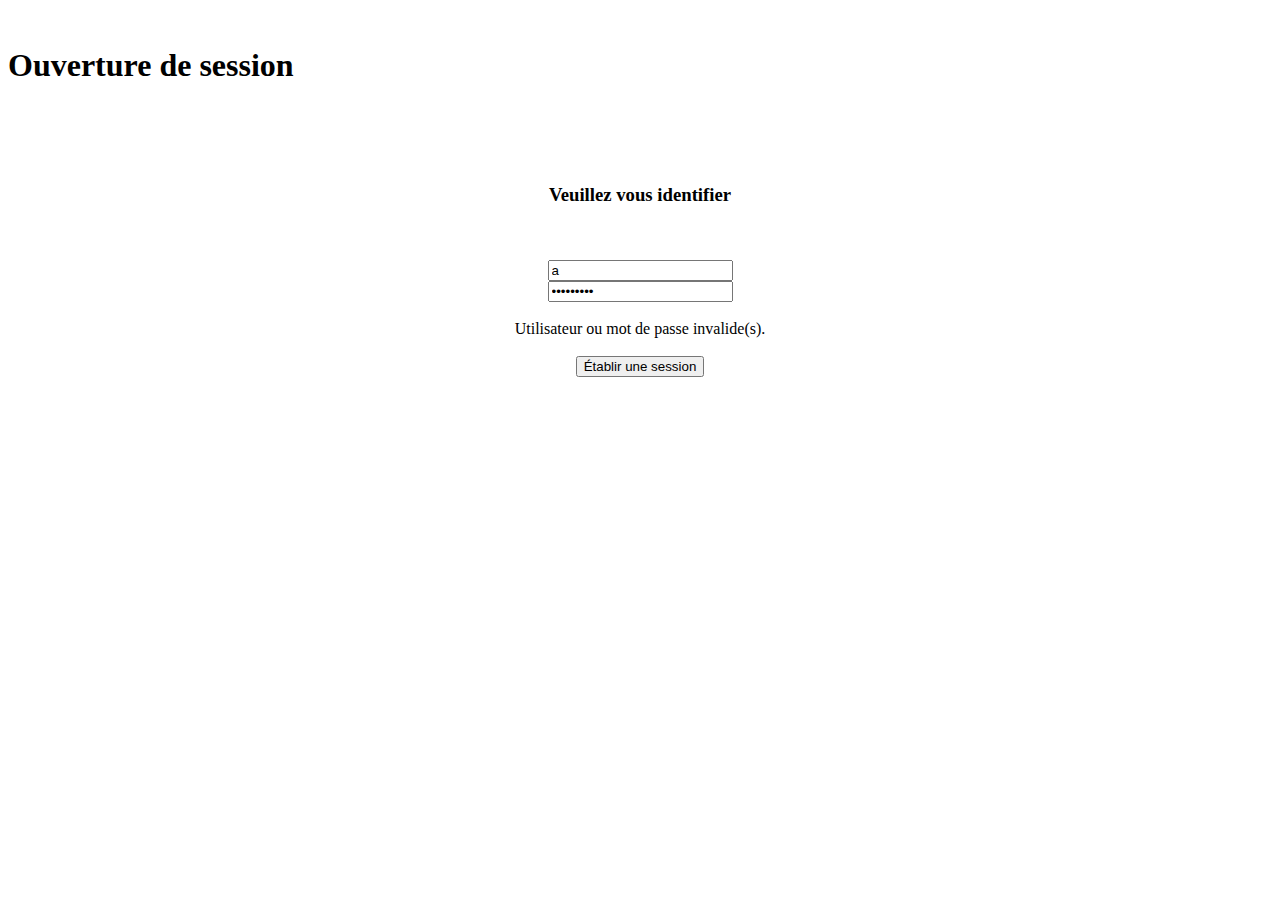
<file: src/main/resources/templates/identification.html>
<!DOCTYPE html>
<html xmlns="http://www.w3.org/1999/xhtml" xmlns:th="http://www.thymeleaf.org"
      xmlns:sec="http://www.thymeleaf.org/thymeleaf-extras-springsecurity4">
<head>
    <meta charset="UTF-8">
    <title>Ouverture de session</title>
    <link rel="stylesheet" href="https://stackpath.bootstrapcdn.com/bootstrap/4.1.3/css/bootstrap.min.css" integrity="sha384-MCw98/SFnGE8fJT3GXwEOngsV7Zt27NXFoaoApmYm81iuXoPkFOJwJ8ERdknLPMO"
          crossorigin="anonymous">
    <link rel="stylesheet" href="https://use.fontawesome.com/releases/v5.5.0/css/all.css" integrity="sha384-B4dIYHKNBt8Bc12p+WXckhzcICo0wtJAoU8YZTY5qE0Id1GSseTk6S+L3BlXeVIU" crossorigin="anonymous">
    <style>
/*
        * {
            -webkit-box-sizing: border-box;
            -moz-box-sizing: border-box;
            box-sizing: border-box;
            outline: none;
        }
        body {
            background: url(/images/green.jpg) no-repeat center center fixed;
            -webkit-background-size: cover;
            -moz-background-size: cover;
            -o-background-size: cover;
            background-size: cover;
        }*/
        .login-form {
            text-align: center;
            margin: 0 auto;
            margin-top: 100px;
            margin-bottom: 100px;
            max-width: 460px;
        }
        .login-form > section {
            padding: 35px 35px 25px 35px;
            border-radius: 5px;
        }
        .login-form a {
            color: #fff;
        }
        .login-form img {
            display: block;
            margin: 0 auto;
            margin-bottom: 55px;
        }
        .form-control + .fa {
            position: absolute;
            left: 0;
            top: 14%;
            padding: 8px 0 0 17px;
            font-size: 15px;
            color: #757575;
        }
    </style>
</head>
<body>
<br/>
<h1 class="text-center">Ouverture de session</h1>
<section class="container login-form">
    <h3 class="text-center">Veuillez vous identifier</h3>
    <section>
        <form th:action="@{/connexion}" method="post">
            <div class="input-group">
                <div class="input-group-prepend">
                    <span class="input-group-text bg-white fa fa-user"></span>
                </div>
                <input type="text" name="username" required class="form-control" placeholder="Enter votre courriel" value="a" />
            </div>
            <div class="input-group">
                <div class="input-group-prepend">
                    <span class="input-group-text bg-white fa fa-lock"></span>
                </div>
                <input type="password" name="password" required class="form-control" placeholder="Enter votre mot de passe" value="Patate123" />
            </div>
            <br/>
            <div th:if="${param.error}" class="text-danger">
                Utilisateur ou mot de passe invalide(s).
            </div>
            <br/>
            <button type="submit" name="go" class="btn btn-primary btn-block">Établir une session</button>
        </form>
    </section>
</section>


</body>
</html>
</file>
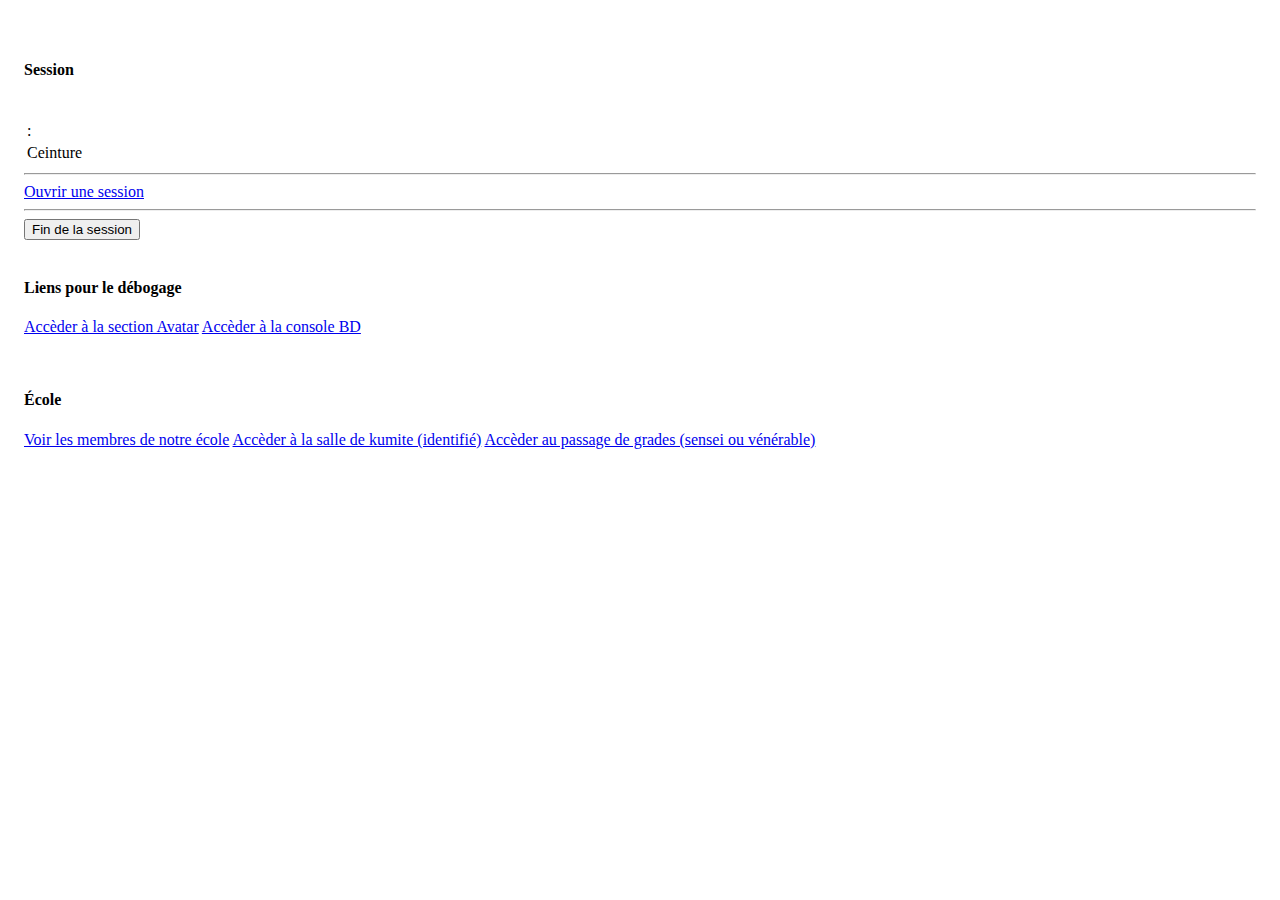
<file: src/main/resources/templates/publique/dojo.html>
<!DOCTYPE html>
<html lang="fr" xmlns="http://www.w3.org/1999/xhtml" xmlns:th="http://www.thymeleaf.org" xmlns:sec="http://www.thymeleaf.org/thymeleaf-extras-springsecurity4">

<head>
    <meta charset="UTF-8">
    <meta name="viewport" content="width=device-width, initial-scale=1, shrink-to-fit=no">
    <title>Dojo</title>
    <link rel="stylesheet" href="https://stackpath.bootstrapcdn.com/bootstrap/4.1.3/css/bootstrap.min.css" integrity="sha384-MCw98/SFnGE8fJT3GXwEOngsV7Zt27NXFoaoApmYm81iuXoPkFOJwJ8ERdknLPMO"
        crossorigin="anonymous">
    <style>
        /*https://bootsnipp.com/snippets/featured/dropdown-userlist-plus-administration-v23*/
        .table-user-information > tbody > tr {
        border-top: 1px solid rgb(221, 221, 221);
    }
        .table-user-information > tbody > tr:first-child {
        border-top: 0;
    }
        @media (min-width: 576px) {
            .jumbotron {
                padding: 2rem 1rem;
            }
        }
        .jumbotron {
            margin-bottom: 0;
        }


.table-user-information > tbody > tr > td {
    border-top: 0;
}
        </style>
</head>

<body>
    <div class="jumbotron jumbotron-fluid">
        <div class="container-fluid">
            <div class="row">
                <div class="col-sm-8 offset-sm-2">
                    <div>
                        <div id="profile" class="panel">
                            <h4>Session</h4>
                            <div class="panel-body">
                                <div class="media">
                                        <img th:src="${ImageProfile}" class="align-self-center mr-3">
                                    <div class="media-body">
                                        <table class="table table-condensed table-responsive table-user-information">
                                            <tbody>
                                                <tr>
                                                    <td><span id="role" th:text="${Role}"></span> : <span id="nomUtil" th:text="${Alias}"></span></td>
                                                </tr>
                                                <tr>
                                                    <td>Ceinture <span id="ceinture" th:text="${Ceinture}"></span></td>
                                                </tr>
                                            </tbody>
                                        </table>
                                    </div>
                                </div>
                                <div sec:authorize="isAnonymous()">
                                    <hr />
                                    <a href="/login" class="btn btn-primary">Ouvrir une session</a>
                                </div>
                                <div sec:authorize="isAuthenticated()">
                                    <hr />
                                    <form th:action="@{/logout}" method="post">
                                        <button id="fermSession" type="submit" class="btn btn-primary">Fin de la session</button>
                                    </form>
                                </div>
                            </div>
                        </div>
                        <br />
                        <div id="Débogage" class="list-group">
                            <h4 class="">Liens pour le débogage</h4>
                            <p class="list-group-item">
                                <a href="Avatar/liste" class="list-group-item list-group-item-info">Accèder
                                    à la section Avatar</a>
                                <a href="consoleBD" class="list-group-item list-group-item-info">Accèder
                                    à la console BD</a>
                            </p>
                        </div>
                        <br />
                        <div id="ActionEcole" class="list-group">
                            <h4>École</h4>
                            <p class="list-group-item">
                                <a href="NotreEcole" class="list-group-item list-group-item-info">Voir les membres de
                                    notre école</a>
                                <a href="kumite" class="list-group-item list-group-item-info">Accèder à la salle de
                                    kumite (identifié)</a>
                                <a href="PassageGrade" class="list-group-item list-group-item-info">Accèder au passage de
                                    grades (sensei ou vénérable)</a>
                            </p>
                        </div>
                    </div>
                </div>
            </div>
        </div>
    </div>

</body>

</html>
</file>
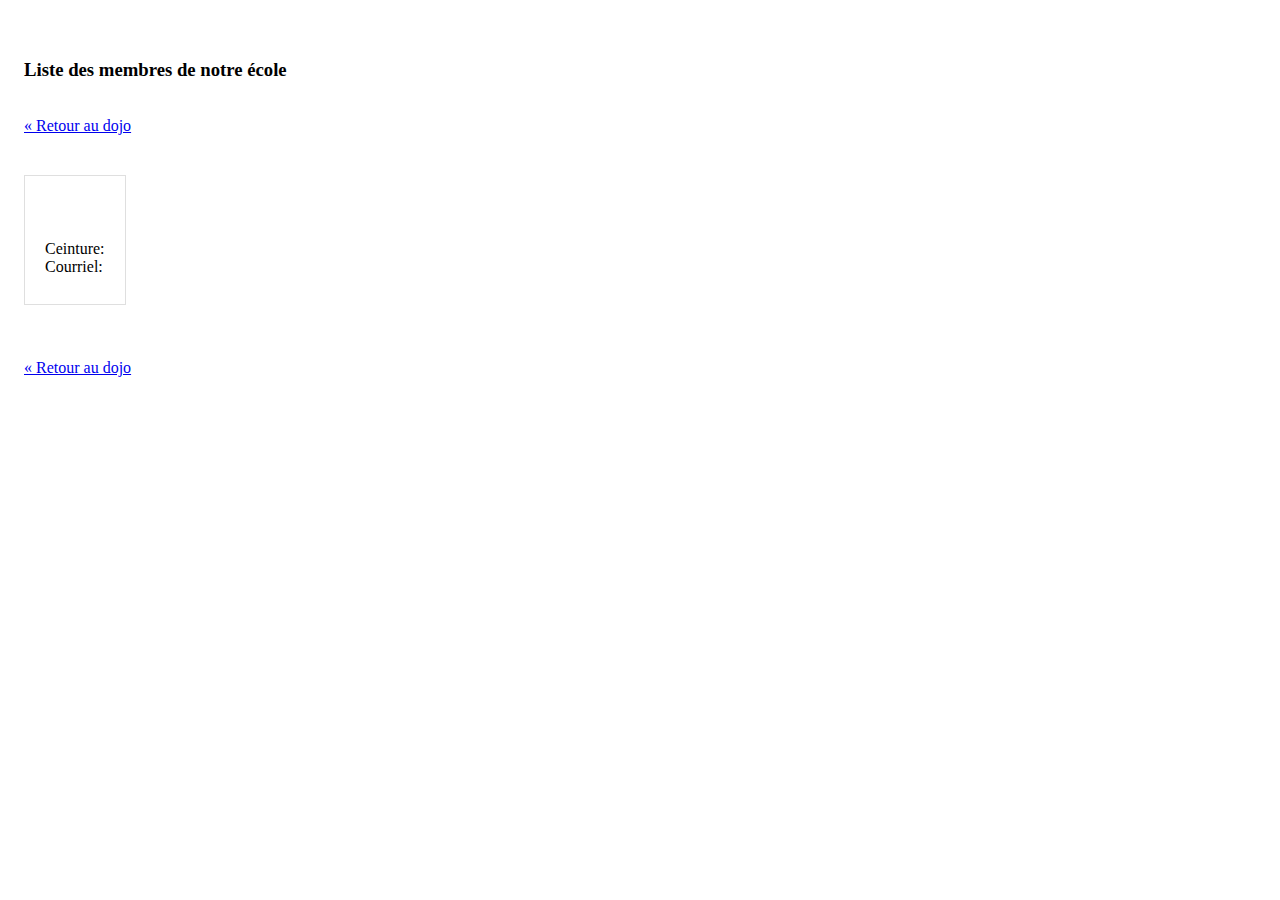
<file: src/main/resources/templates/publique/membre.html>
<!DOCTYPE html>
<html lang="fr" xmlns="http://www.w3.org/1999/xhtml" xmlns:th="http://www.thymeleaf.org" xmlns:sec="http://www.thymeleaf.org/thymeleaf-extras-springsecurity4">

<head>
    <meta charset="UTF-8">
    <meta name="viewport" content="width=device-width, initial-scale=1">
    <title>Liste des membres</title>
    <link rel="stylesheet" href="https://stackpath.bootstrapcdn.com/bootstrap/4.1.3/css/bootstrap.min.css" integrity="sha384-MCw98/SFnGE8fJT3GXwEOngsV7Zt27NXFoaoApmYm81iuXoPkFOJwJ8ERdknLPMO"
          crossorigin="anonymous">
    <style>
        @media (min-width: 576px) {
            .jumbotron {
                padding: 2rem 1rem;
            }
        }
        .jumbotron {
            margin-bottom: 0;
        }
    </style>
</head>
<body>
<div id="profile" class="jumbotron jumbotron-fluid">
    <div class="container-fluid">
        <h3 class="text-center">Liste des membres de notre école</h3>
        <br/>
        <a href="/" class="btn btn-primary">&laquo; Retour au dojo</a>
        <br />
        <div class="row-fluid">
            <div th:each="role : ${ecole}" class="col-12">
                <br />
                <div class="" style="min-height: 125px;">
                    <h4 th:text="${role.getKey()}"></h4>
                    <div class="row">
                        <div th:each="membre : ${role.getValue()}" class="col-6" style="padding: .75rem 1.25rem; border: 1px solid rgba(0,0,0,.125); display: table;">
                            <div class="media">
                                <img th:src="${membre.getAvatar().getImgAvatar()}" class="align-self-center mr-3">
                                <div class="media-body">
                                    <p>
                                        <span th:text="${membre.getAlias()}"></span><br />
                                        Ceinture: <span th:text="${membre.getGroupe()}"></span><br />
                                        Courriel: <span th:text="${membre.getCourriel()}"></span>
                                    </p>
                                </div>
                            </div>
                        </div>
                    </div>
                </div>
                <br />
            </div>
        </div>
        <br/>
        <br/>
        <a href="/" class="btn btn-primary">&laquo; Retour au dojo</a>
    </div>
</div>
</body>
</html>
</file>
